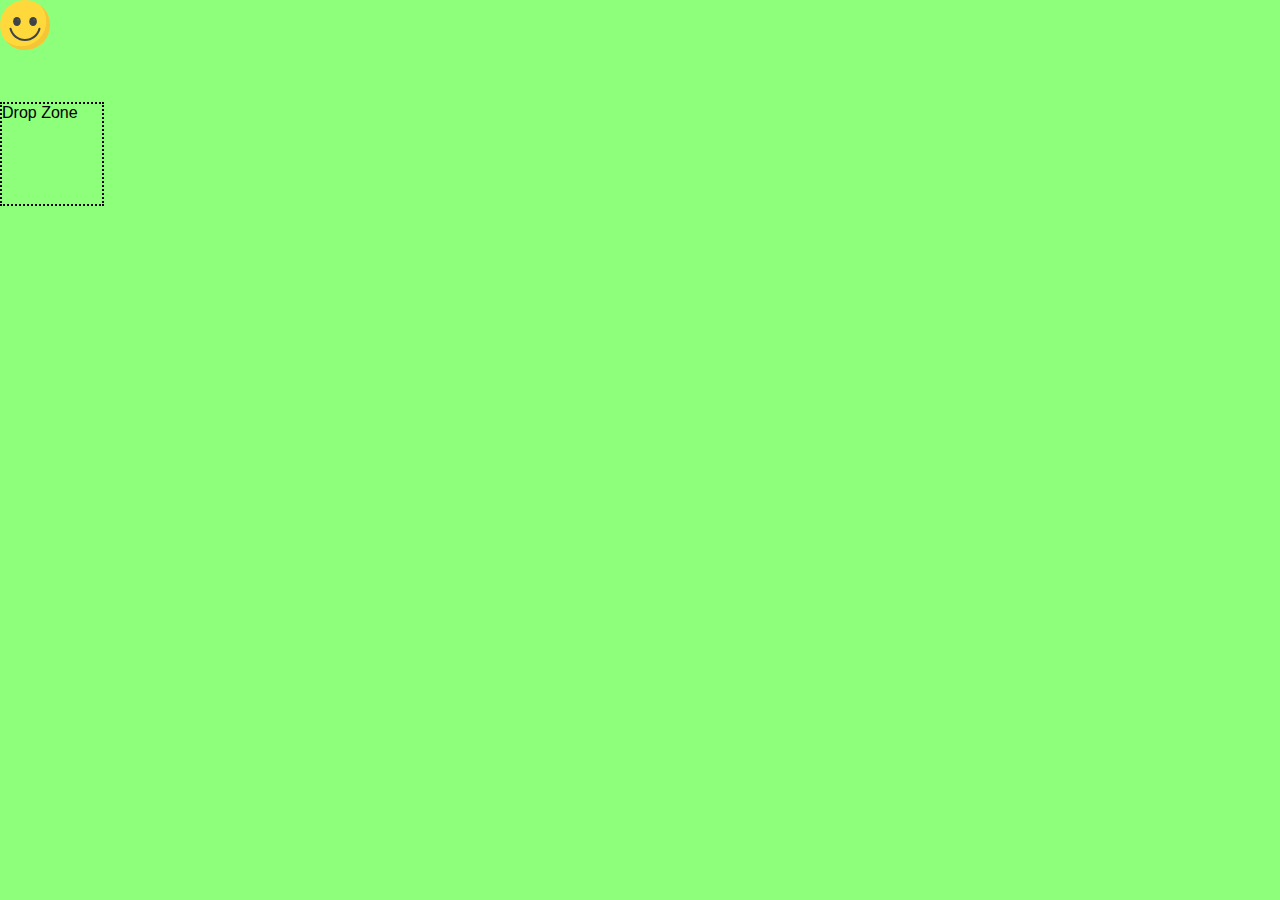
<file: Drag y Drop I/index.html>
<!DOCTYPE html>
<html lang="es">

  <head>
    <meta charset="UTF-8" />
    <title>API Drag & Drop</title>
    <link rel="stylesheet" href="style.css">
  </head>

  <body>
    <img id="smile" class="smile" src="smile.svg" alt="smile face">
    <div id="drop-zone" class="drop-zone">Drop Zone</div>
    <script src="scripts.js"></script>
  </body>

</html>
</file>
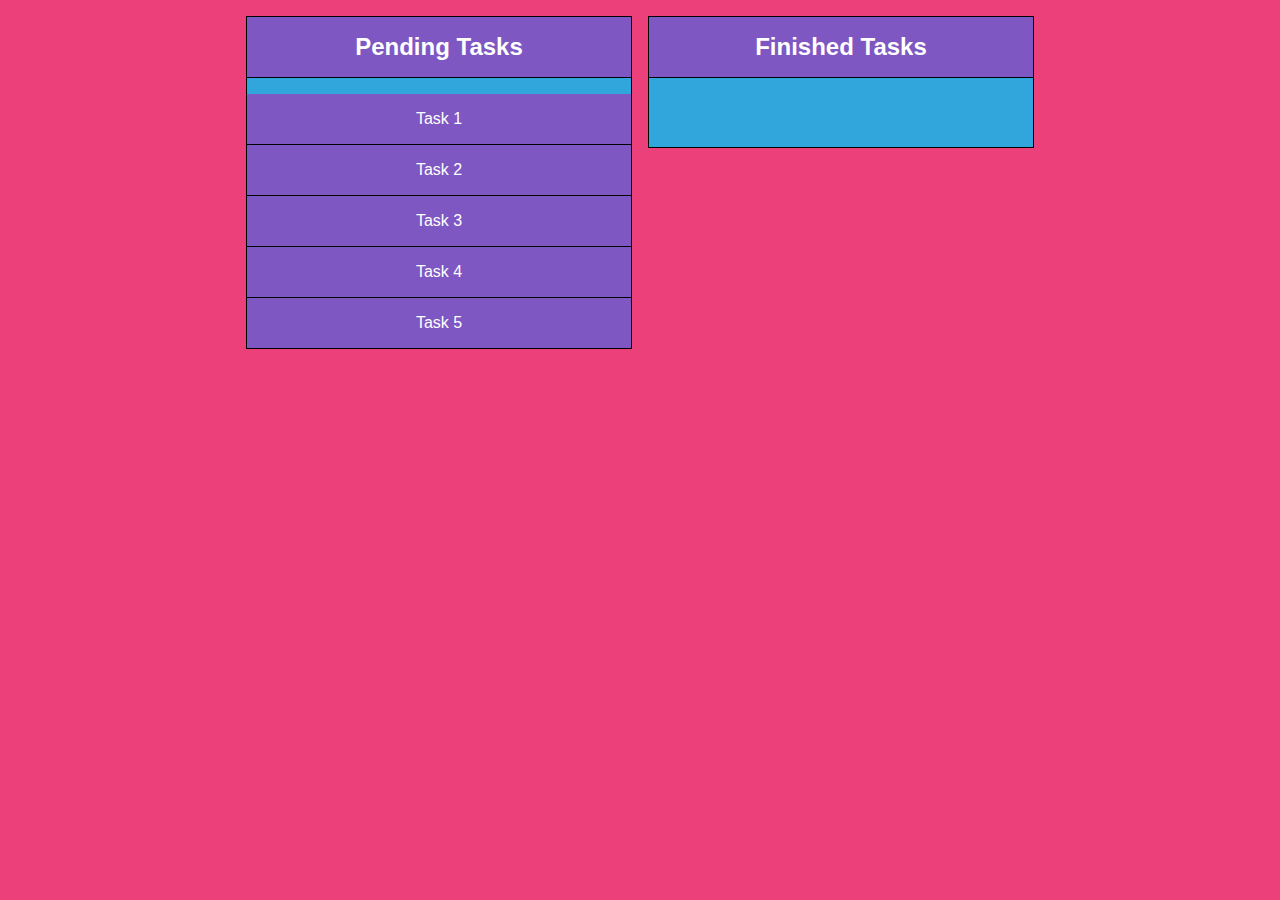
<file: Drag y Drop II/index.html>
<!DOCTYPE html>
<html lang="es">

  <head>
    <meta charset="UTF-8" />
    <title>API Drag & Drop</title>
    <link rel="stylesheet" href="styles.css">
  </head>

  <body>
    <div class="container">
      <div id="pending-tasks" class="tasks">
        <h2 class="title">Pending Tasks</h2>
        <div id="task-1" class="task" draggable="true">Task 1</div>
        <div id="task-2" class="task" draggable="true">Task 2</div>
        <div id="task-3" class="task" draggable="true">Task 3</div>
        <div id="task-4" class="task" draggable="true">Task 4</div>
        <div id="task-5" class="task" draggable="true">Task 5</div>
      </div>
      <div id="finished-tasks" class="tasks">
        <h2 class="title">Finished Tasks</h2>
      </div>
    </div>
    <script src="scripts.js"></script>
  </body>

</html>
</file>
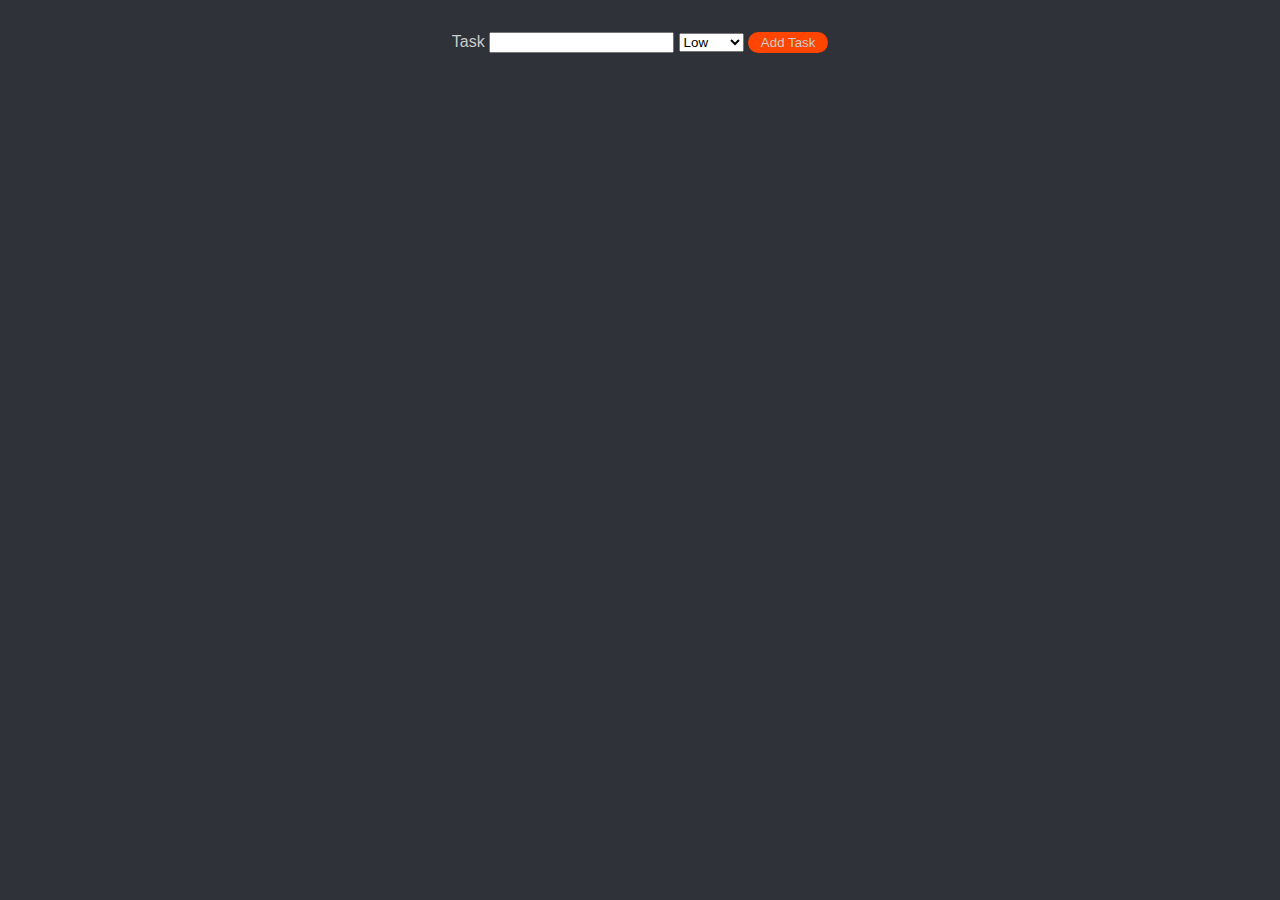
<file: API IndexedDB/DB Crear/index.html>
<!DOCTYPE html>
<html lang="es">

  <head>
    <meta charset="UTF-8" />
    <title>IndexedDB</title>
    <link rel="stylesheet" href="styles.css">
  </head>

  <body>
    <form id="form" class="form">
      <label for="task">Task</label>
      <input type="text" name="task">
      <select name="priority">
        <option value="low">Low</option>
        <option value="normal">Normal</option>
        <option value="high">High</option>
      </select>
      <button class="button">Add Task</button>
    </form>
    <div id="tasks"></div>
    <script src="scripts.js"></script>
  </body>

</html>
</file>
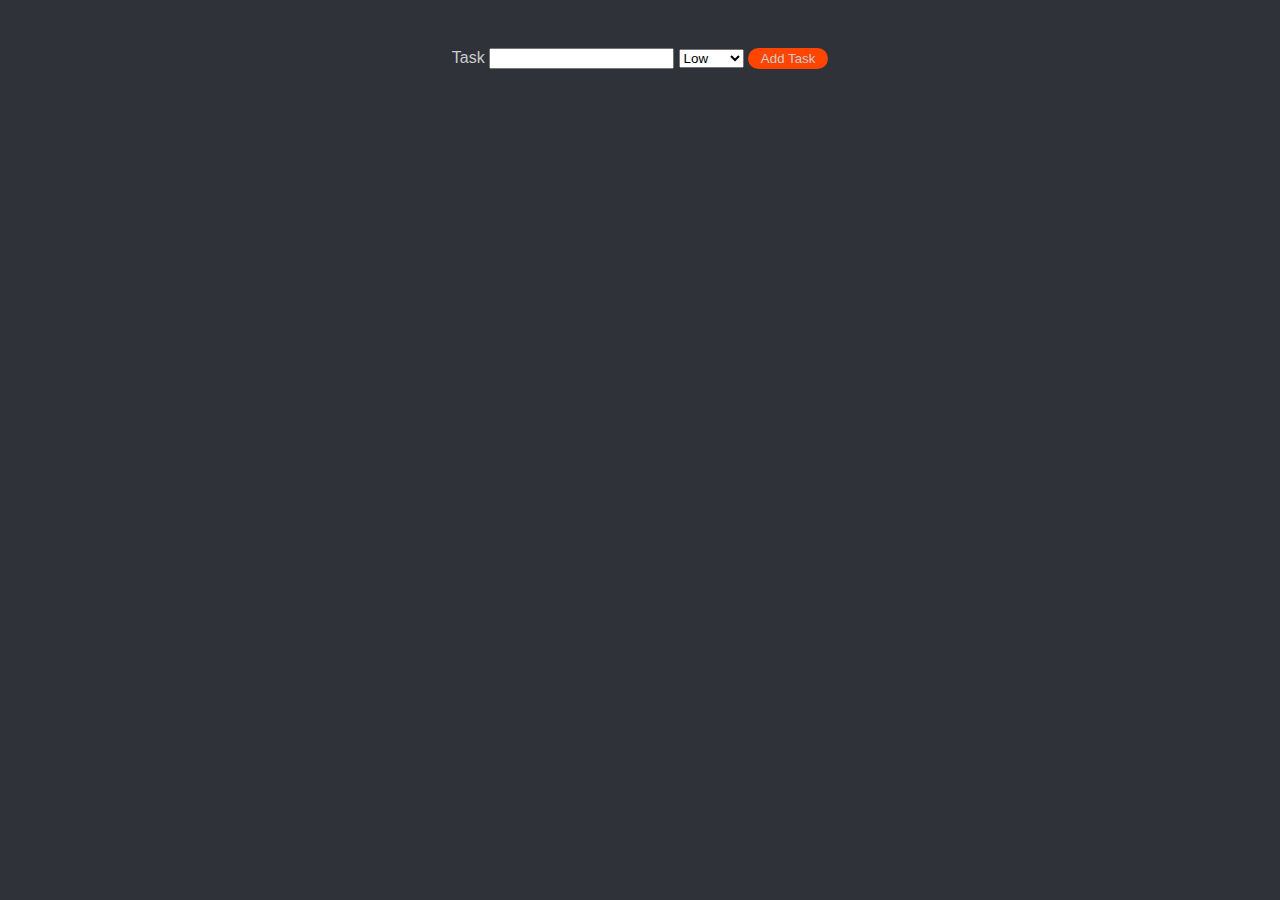
<file: API IndexedDB/DB Delete Datos/index.html>
<!DOCTYPE html>
<html lang="es">

  <head>
    <meta charset="UTF-8" />
    <title>IndexedDB</title>
    <link rel="stylesheet" href="styles.css">
  </head>

  <body>
    <form id="form" class="form">
      <label for="task">Task</label>
      <input type="text" name="task">
      <select name="priority">
        <option value="low">Low</option>
        <option value="normal">Normal</option>
        <option value="high">High</option>
      </select>
      <button class="button" name="button" data-action="add">Add Task</button>
    </form>
    <div id="tasks" class="tasks"></div>
    <script src="scripts.js"></script>
  </body>

</html>
</file>
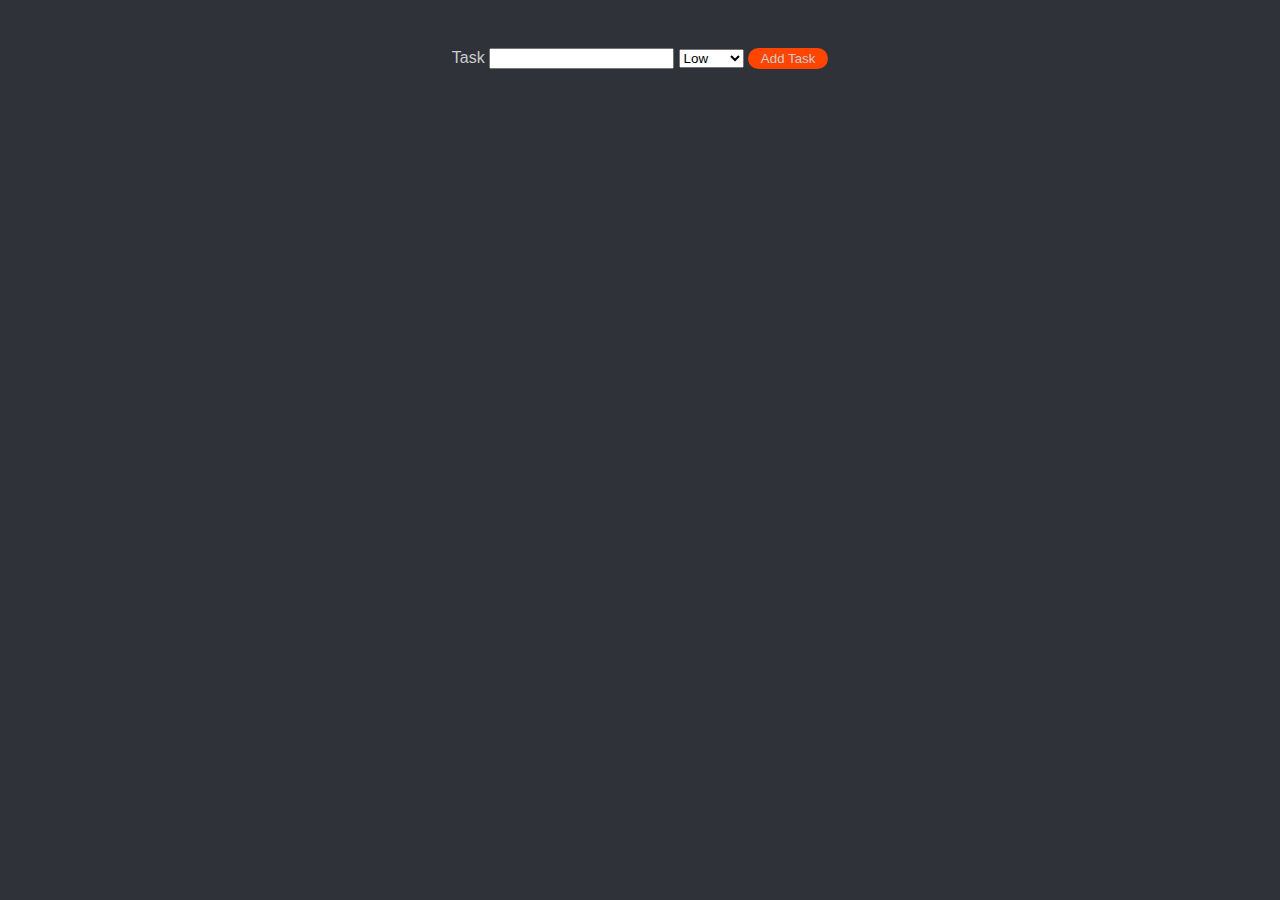
<file: API IndexedDB/DB Leer Datos/index.html>
<!DOCTYPE html>
<html lang="es">

  <head>
    <meta charset="UTF-8" />
    <title>IndexedDB</title>
    <link rel="stylesheet" href="styles.css">
  </head>

  <body>
    <form id="form" class="form">
      <label for="task">Task</label>
      <input type="text" name="task">
      <select name="priority">
        <option value="low">Low</option>
        <option value="normal">Normal</option>
        <option value="high">High</option>
      </select>
      <button class="button">Add Task</button>
    </form>
    <div id="tasks" class="tasks"></div>
    <script src="scripts.js"></script>
  </body>

</html>
</file>
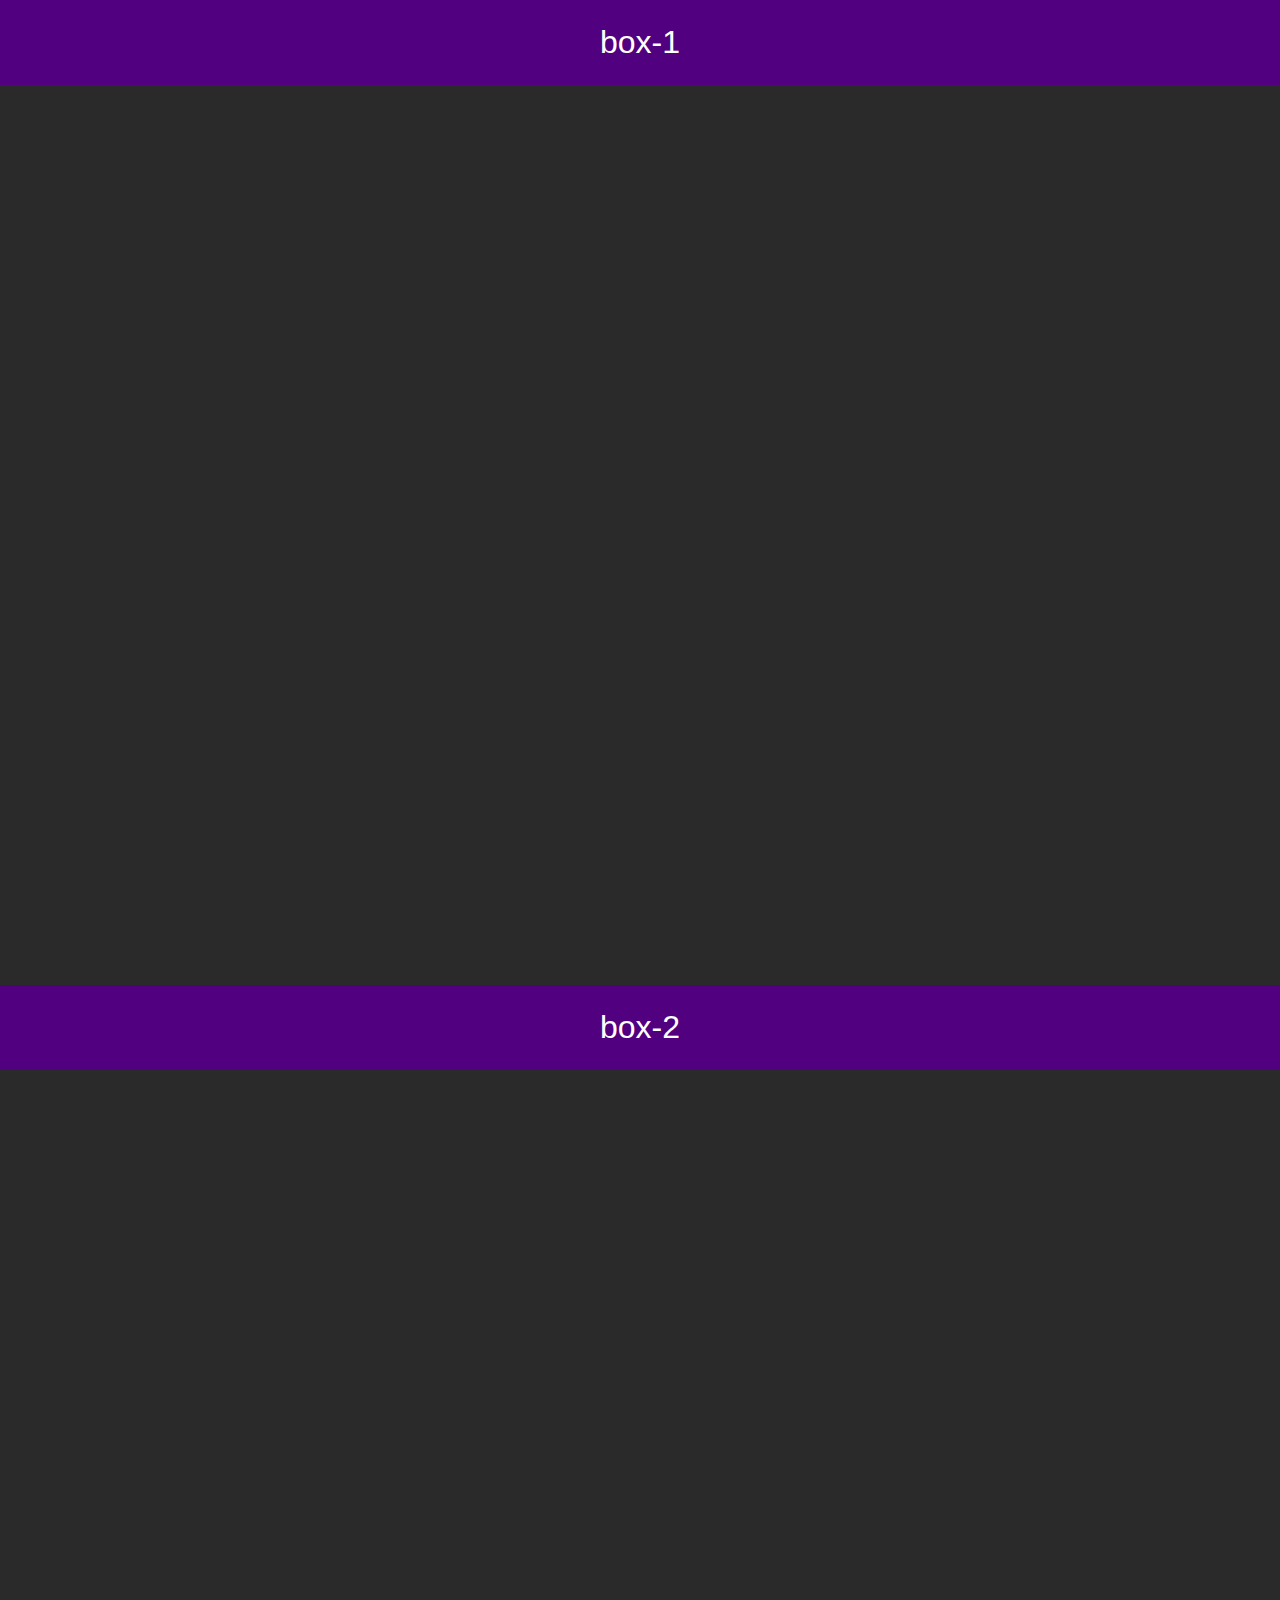
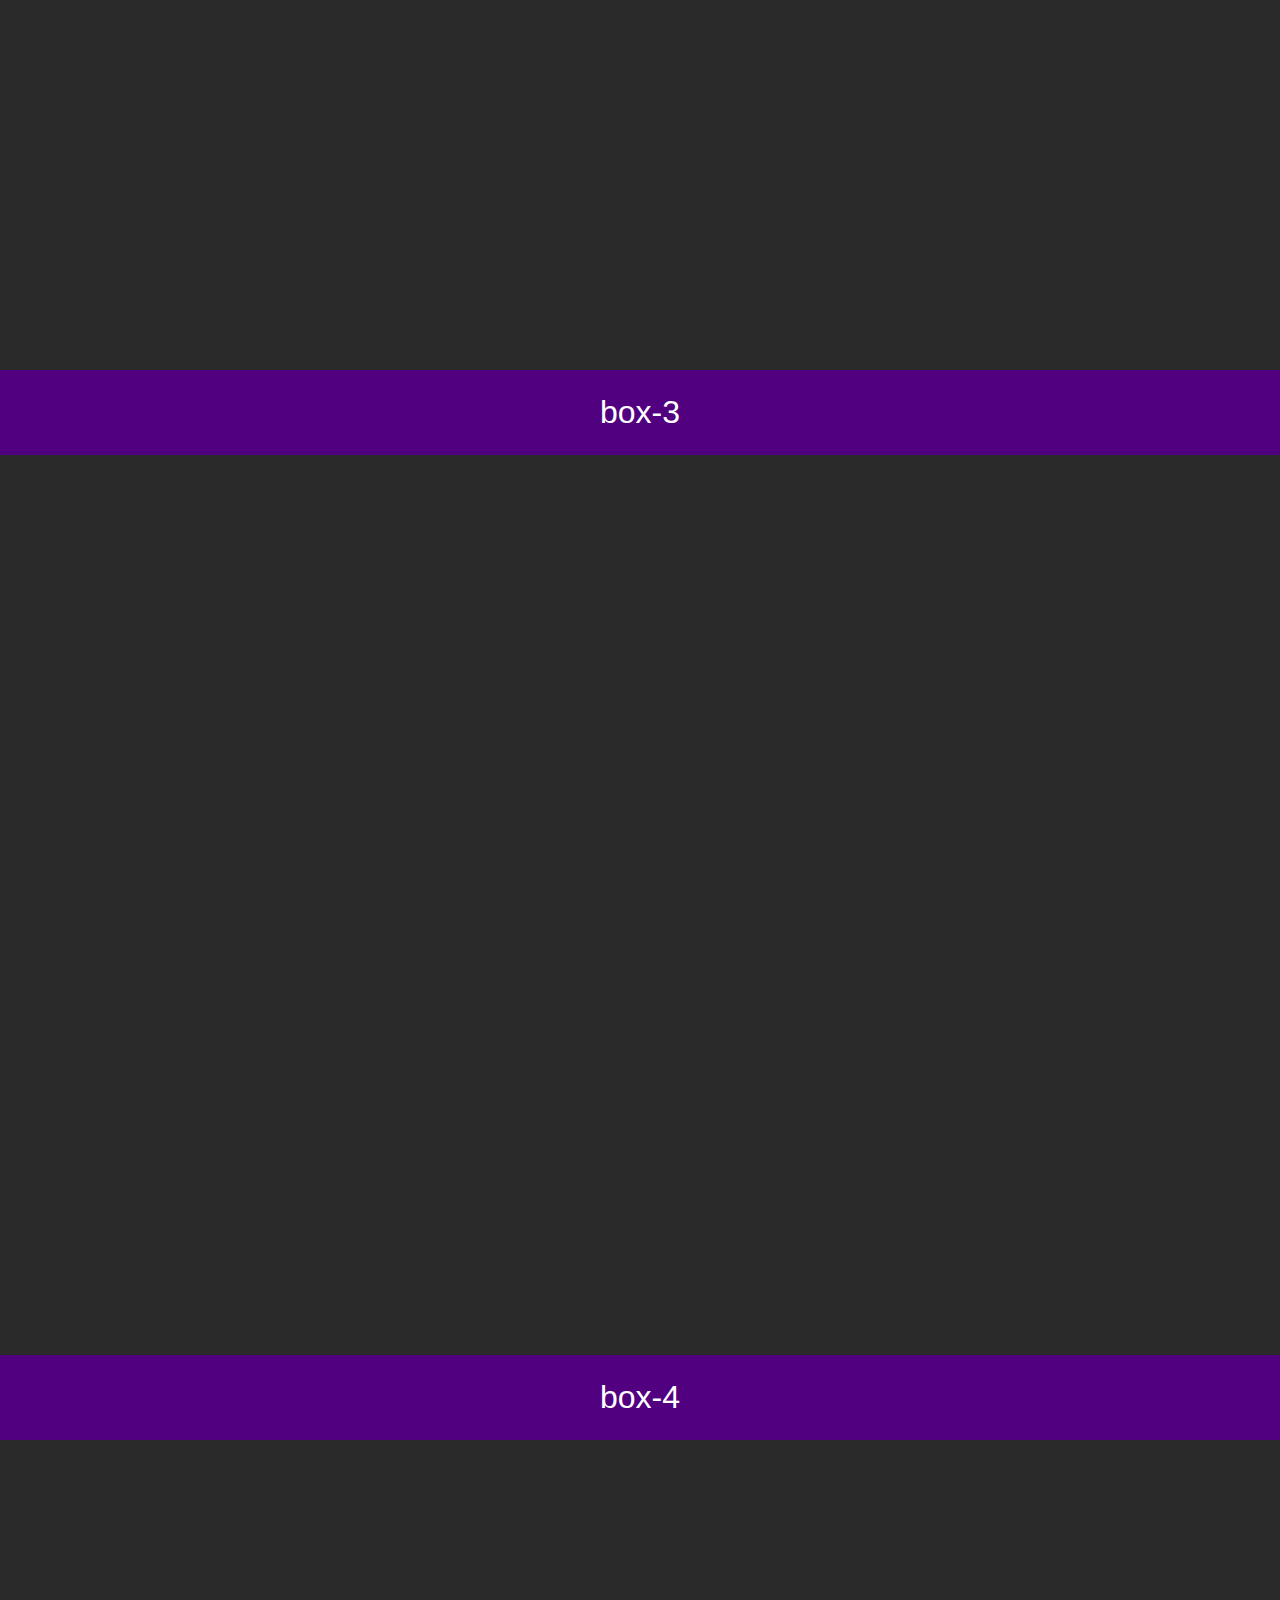
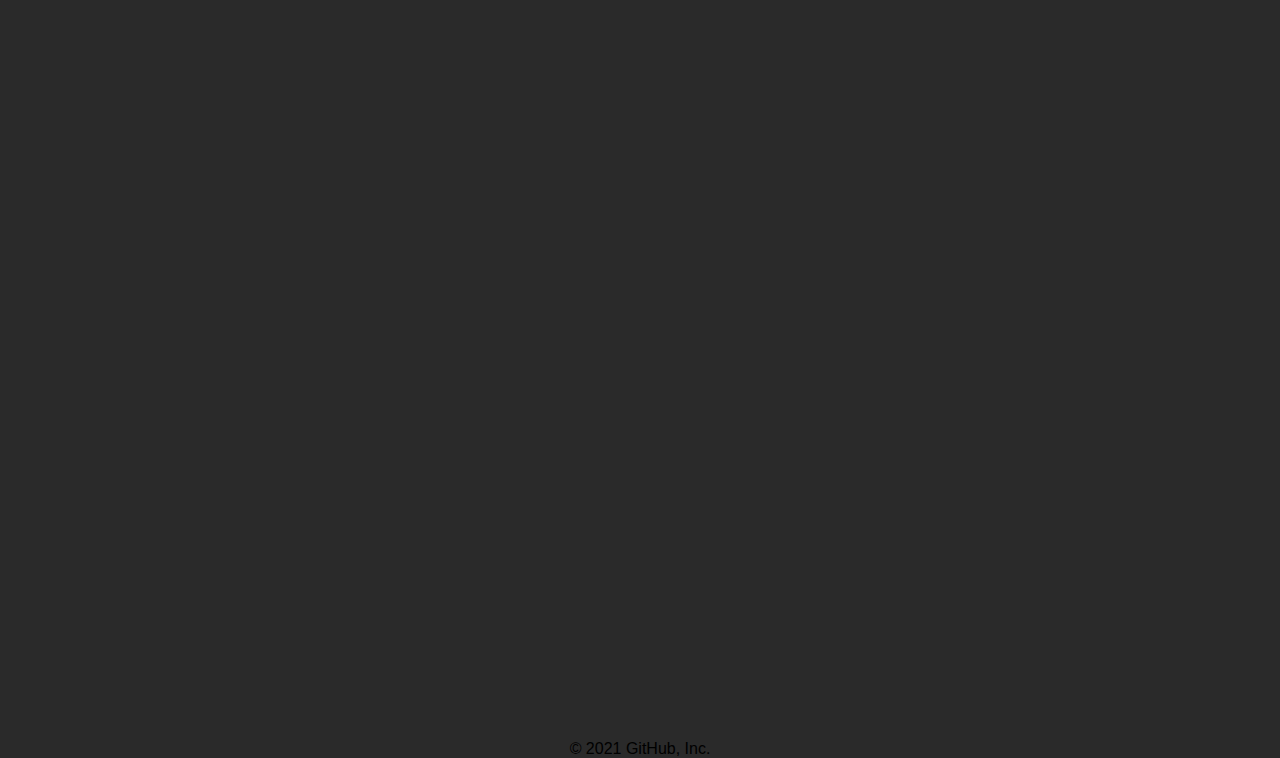
<file: APIs/Intersection/index.html>
<!DOCTYPE html>
<html lang="en">

  <head>
    <meta charset="UTF-8">
    <meta name="viewport" content="width=device-width, initial-scale=1.0">
    <meta http-equiv="X-UA-Compatible" content="ie=edge">
    <link rel="stylesheet" href="styles.css">
    <title>Document</title>
  </head>

  <body>
    <div id="box1" class="box">box-1</div>
    <div id="box2" class="box">box-2</div>
    <div id="box3" class="box">box-3</div>
    <div id="box4" class="box">box-4</div>

    <script src="scripts.js"></script>
  </body>

</html>
© 2021 GitHub, Inc.
</file>
<file: Drag y Drop I/style.css>
body {
    margin: 0;
    background-color: #26ff0085;
    font-family: sans-serif;
  }
  
  .smile {
    width: 50px;
  }
  
  .drop-zone {
    height: 100px;
    border: 2px dotted black;
    width: 100px;
    margin-top: 3rem;
  }
</file>
<file: Drag y Drop II/styles.css>
body {
    margin: 0;
    background-color: #ec407a;
    font-family: sans-serif;
    color: #fff;
    user-select: none;
  }
  
  .container {
    margin-top: 1rem;
    display: flex;
    justify-content: center;
    align-items: flex-start;
  }
  
  .title {
    margin: 0 0 1rem;
    padding: 1rem;
    border-bottom: 1px solid black;
    background-color: #7e57c2;
  }
  
  .tasks {
    width: 30%;
    text-align: center;
    background: rgb(48, 166, 221);
    border: 1px solid black;
    min-height: 130px;
  }
  
  .tasks:first-child {
    margin-right: 1rem;
  }
  
  .task {
    background-color: #7e57c2;
    padding: 1rem;
    border-bottom: 1px solid #000;
    cursor: move;
  }
  
  .task:first-child {
    border-top: 1px solid #000;
  }
  
  .task:last-child {
    border-bottom: none;
  }
  
  .active {
    background-color: #fff;
    color: #000;
  }
</file>
<file: API IndexedDB/DB Crear/styles.css>
body {
    margin: 0;
    background-color: #2f3238;
    font-family: sans-serif;
    color: #ccc;
    user-select: none;
  }
  
  .form {
    width: 100%;
    margin-top: 2rem;
    text-align: center;
  }
  
  .button {
    background: orangered;
    border: none;
    padding: 0.2rem 0.8rem;
    border-radius: 15px;
    color: #ccc;
    cursor: pointer;
  }
</file>
<file: API IndexedDB/DB Delete Datos/styles.css>
body {
    margin: 0;
    background-color: #2f3238;
    font-family: sans-serif;
    color: #ccc;
    user-select: none;
  }
  
  .form {
    width: 100%;
    margin-top: 2rem;
    text-align: center;
  }
  
  .button {
    background: orangered;
    border: none;
    padding: 0.2rem 0.8rem;
    border-radius: 15px;
    color: #ccc;
    cursor: pointer;
    margin: 1rem 0;
  }
  
  .tasks {
    display: grid;
    grid-template-columns: repeat(4, 1fr);
    justify-items: center;
    align-items: center;
  }
</file>
<file: API IndexedDB/DB Leer Datos/styles.css>
body {
    margin: 0;
    background-color: #2f3238;
    font-family: sans-serif;
    color: #ccc;
    user-select: none;
  }
  
  .form {
    width: 100%;
    margin-top: 2rem;
    text-align: center;
  }
  
  .button {
    background: orangered;
    border: none;
    padding: 0.2rem 0.8rem;
    border-radius: 15px;
    color: #ccc;
    cursor: pointer;
    margin: 1rem 0;
  }
  
  .tasks {
    display: grid;
    grid-template-columns: repeat(2, 1fr);
    justify-items: center;
  }
</file>
<file: APIs/Intersection/styles.css>
body {
    background-color: #2a2a2a;
    text-align: center;
    font-family: sans-serif;
    margin: 0;
    overflow: auto;
  }
  
  .box {
    background-color: rgb(81, 0, 128);
    color: #fff;
    font-size: 2rem;
    margin-bottom: 100vh;
    padding: 1.5rem 0;
    position: relative;
  }
  
  /* .box::after {
    content: "50%";
    position: absolute;
    top: 0;
    display: block;
    width: 100%;
    background-color: peru;
    height: 50%;
    font-size: 1rem;
    display: flex;
    align-items: center;
    justify-content: center;
  } */
  
  img {
    max-width: 100%;
  }
</file>
